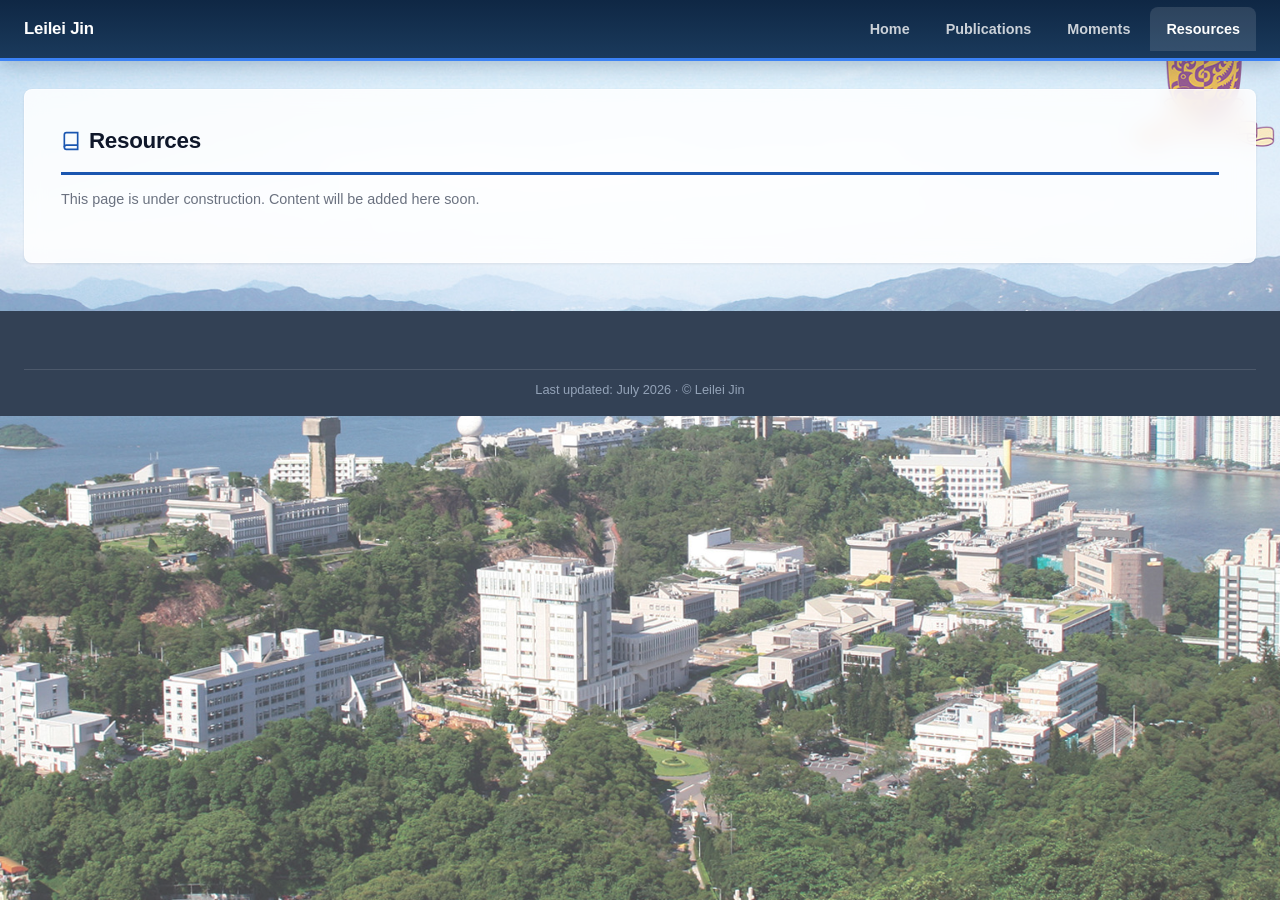
<file: resources.html>
<!DOCTYPE html>
<html lang="en">
<head>
<meta charset="UTF-8" />
<meta name="viewport" content="width=device-width, initial-scale=1.0" />
<meta name="description" content="Resources — Leilei Jin" />
<title>Resources | Leilei Jin</title>
<link rel="stylesheet" href="css/style.css" />
</head>
<body>

<!-- Top masthead -->
<header class="masthead">
  <div class="wrapper masthead-inner">
    <a class="masthead-brand" href="index.html">Leilei Jin</a>
    <nav class="masthead-nav" aria-label="Site sections">
      <a href="index.html" data-tab="home">Home</a>
      <a href="index.html#publications" data-tab="publications">Publications</a>
      <a href="index.html#moments" data-tab="moments">Moments</a>
      <a href="resources.html" class="active">Resources</a>
    </nav>
  </div>
</header>

<div class="site-layout wrapper site-layout-single">
  <main class="site-content">
    <section class="section">
      <h2>
        <svg width="20" height="20" viewBox="0 0 24 24" fill="none" stroke="currentColor" stroke-width="2"><path d="M4 19.5A2.5 2.5 0 0 1 6.5 17H20"/><path d="M6.5 2H20v20H6.5A2.5 2.5 0 0 1 4 19.5v-15A2.5 2.5 0 0 1 6.5 2z"/></svg>
        Resources
      </h2>
      <p class="section-lead">This page is under construction. Content will be added here soon.</p>
    </section>
  </main>
</div>

<footer class="footer">
  <div class="wrapper footer-inner">
    <div class="visitor-map">
      <div class="visitor-map-inner">
        <script type="text/javascript" id="mapmyvisitors" src="https://mapmyvisitors.com/map.js?cl=7bd17d&w=284&t=n&d=BSXfvoKHngD9rpt8vZCtaVLODFP5oHh6r0ooCP5y0Eg&co=334254"></script>
      </div>
    </div>
    <div class="footer-meta">Last updated: July 2026 &middot; &copy; Leilei Jin</div>
  </div>
</footer>

</body>
</html>
</file>
<file: css/style.css>
/* === Reset & Base === */
*, *::before, *::after {
  margin: 0;
  padding: 0;
  box-sizing: border-box;
}

:root {
  --primary: #1a56b0;
  --primary-light: #e8f0fe;
  --text: #334155;
  --text-light: #6b7280;
  --border: #e2e8f0;
  --bg: #f8fafc;
  --white: #ffffff;
  --shadow: 0 1px 3px rgba(0,0,0,0.08);
  --shadow-md: 0 4px 16px rgba(0,0,0,0.06);
  --radius: 8px;
  --max-width: 1280px;
  --sidebar-width: 340px;
  --masthead-height: 58px;
}

html {
  scroll-behavior: auto;
  font-size: 16px;
}

body {
  font-family: -apple-system, BlinkMacSystemFont, "Segoe UI", Roboto, "Helvetica Neue", Arial, "Noto Sans SC", sans-serif;
  color: var(--text);
  background: var(--bg);
  line-height: 1.7;
  -webkit-font-smoothing: antialiased;
  position: relative;
}

body::before {
  content: "";
  position: fixed;
  top: 0;
  left: 0;
  width: 100%;
  height: 100%;
  z-index: -2;
  background: url("../img/bg.jpg") center / cover no-repeat fixed;
}

body::after {
  content: "";
  position: fixed;
  top: 0;
  left: 0;
  width: 100%;
  height: 100%;
  z-index: -1;
  background: rgba(255,255,255,0.25);
}

a {
  color: var(--primary);
  text-decoration: none;
  transition: color 0.2s;
}

a:hover {
  color: #0d3b7a;
  text-decoration: underline;
}

/* === Layout === */
.wrapper {
  max-width: var(--max-width);
  margin: 0 auto;
  padding: 0 24px;
}

/* === Masthead (template-style top tabs) === */
.masthead {
  position: sticky;
  top: 0;
  z-index: 200;
  background: linear-gradient(180deg, #0f2744 0%, #1a3a5c 100%);
  border-bottom: 3px solid #3b82f6;
  box-shadow: 0 4px 20px rgba(15, 39, 68, 0.25);
}

.masthead-inner {
  display: flex;
  align-items: center;
  justify-content: space-between;
  gap: 20px;
  min-height: var(--masthead-height);
  padding-top: 6px;
  padding-bottom: 6px;
}

.masthead-brand {
  flex-shrink: 0;
  font-weight: 700;
  font-size: 1.05rem;
  color: #fff;
  letter-spacing: -0.2px;
  text-decoration: none;
  white-space: nowrap;
}

.masthead-brand:hover {
  color: #bfdbfe;
  text-decoration: none;
}

.masthead-nav {
  display: flex;
  align-items: stretch;
  gap: 4px;
  overflow-x: auto;
  -webkit-overflow-scrolling: touch;
  scrollbar-width: none;
  flex: 1;
  justify-content: flex-end;
}

.masthead-nav::-webkit-scrollbar {
  display: none;
}

.masthead-nav a {
  flex-shrink: 0;
  display: inline-flex;
  align-items: center;
  padding: 10px 16px;
  font-size: 0.9rem;
  font-weight: 600;
  color: rgba(255, 255, 255, 0.78);
  border-radius: 8px 8px 0 0;
  text-decoration: none;
  border-bottom: 3px solid transparent;
  margin-bottom: -3px;
  transition: color 0.15s, background 0.15s, border-color 0.15s;
}

.masthead-nav a:hover {
  color: #fff;
  background: rgba(255, 255, 255, 0.08);
  text-decoration: none;
}

.masthead-nav a.active {
  color: #fff;
  background: rgba(255, 255, 255, 0.12);
  border-bottom-color: #60a5fa;
}

/* === Site layout (sidebar + content) === */
.site-layout {
  display: grid;
  grid-template-columns: var(--sidebar-width) minmax(0, 1fr);
  gap: 32px;
  align-items: start;
  padding-top: 28px;
  padding-bottom: 48px;
}

.site-layout-single {
  grid-template-columns: minmax(0, 1fr);
}

.sidebar {
  position: sticky;
  top: calc(var(--masthead-height) + 20px);
}

.profile-sidebar {
  display: flex;
  flex-direction: column;
  align-items: center;
  text-align: center;
  gap: 18px;
  padding: 24px 18px;
  background: rgba(255, 255, 255, 0.9);
  backdrop-filter: blur(10px);
  -webkit-backdrop-filter: blur(10px);
  border-radius: var(--radius);
  box-shadow: var(--shadow-md);
  border: 1px solid rgba(255, 255, 255, 0.6);
}

.profile-sidebar .profile-photo {
  display: block;
  width: 140px;
  height: 140px;
  margin: 0 auto;
}

.profile-sidebar .profile-info {
  width: 100%;
}

.profile-sidebar .profile-info h1 {
  font-size: 1.35rem;
}

.profile-sidebar .profile-info .title {
  font-size: 0.95rem;
  margin-bottom: 6px;
}

.profile-location {
  font-size: 0.86rem;
  color: var(--text-light);
  margin-bottom: 10px;
}

.profile-sidebar .profile-info .affiliation,
.profile-sidebar .profile-info .contact {
  font-size: 0.82rem;
  line-height: 1.65;
}

.profile-sidebar .affiliation a {
  display: inline-block;
  white-space: nowrap;
}

.profile-sidebar .profile-links {
  justify-content: center;
}

.profile-sidebar .profile-links a {
  font-size: 0.78rem;
  padding: 4px 10px;
}

.site-content {
  min-width: 0;
}

.tab-panel {
  display: none;
  flex-direction: column;
  gap: 24px;
}

.tab-panel.active {
  display: flex;
}

.home-intro {
  display: flex;
  flex-direction: column;
  gap: 24px;
}

.home-intro.is-hidden {
  display: none;
}

/* === Header / Profile (legacy full-width header) === */
.header {
  background: rgba(255,255,255,0.88);
  backdrop-filter: blur(10px);
  -webkit-backdrop-filter: blur(10px);
  border-bottom: 1px solid var(--border);
  padding: 48px 0;
  margin-bottom: 32px;
  box-shadow: var(--shadow);
}

.profile {
  display: flex;
  align-items: flex-start;
  gap: 36px;
  flex-wrap: wrap;
}

.profile.profile-sidebar {
  align-items: center;
}

.profile-photo {
  flex-shrink: 0;
  width: 140px;
  height: 140px;
  border-radius: 50%;
  object-fit: cover;
  border: 3px solid var(--border);
  box-shadow: var(--shadow-md);
}

.profile-info h1 {
  font-size: 2.2rem;
  font-weight: 700;
  color: #1a202c;
  margin-bottom: 2px;
  letter-spacing: -0.5px;
  line-height: 1.2;
}

.profile-info .title {
  font-size: 1.15rem;
  color: var(--primary);
  font-weight: 600;
  margin-bottom: 14px;
}

.profile-info .affiliation {
  font-size: 0.95rem;
  color: var(--text-light);
  line-height: 1.6;
}

.profile-info .contact {
  margin-top: 8px;
  font-size: 0.88rem;
  color: var(--text-light);
}

.profile-links {
  display: flex;
  gap: 12px;
  margin-top: 12px;
  flex-wrap: wrap;
}

.icon-inline {
  display: inline;
  vertical-align: -2px;
  margin-right: 1px;
}

.profile-links a {
  display: inline-flex;
  align-items: center;
  gap: 4px;
  padding: 5px 14px;
  background: var(--primary-light);
  border-radius: 20px;
  font-size: 0.85rem;
  font-weight: 500;
  transition: all 0.2s;
}

.profile-links a img {
  flex-shrink: 0;
}

.profile-links a:hover {
  background: var(--primary);
  color: #fff;
  text-decoration: none;
}

/* === Main Content === */
.main,
.site-content {
  display: flex;
  flex-direction: column;
  gap: 28px;
  padding-bottom: 0;
}

.section {
  background: rgba(255,255,255,0.85);
  backdrop-filter: blur(10px);
  -webkit-backdrop-filter: blur(10px);
  border-radius: var(--radius);
  padding: 32px 36px;
  box-shadow: var(--shadow);
  border: 1px solid rgba(255,255,255,0.5);
}

.section h2 {
  font-size: 1.4rem;
  font-weight: 700;
  color: #0f172a;
  margin-bottom: 20px;
  padding-bottom: 12px;
  border-bottom: 3px solid var(--primary);
  display: flex;
  align-items: center;
  gap: 8px;
  letter-spacing: -0.3px;
}

.section h2 svg {
  flex-shrink: 0;
  color: var(--primary);
}

/* === News list (icon replaces bullet, inline like honors) === */
.news-list {
  list-style: none;
  padding: 0;
  margin: 0;
}

.news-list li {
  position: relative;
  padding: 6px 0 6px 30px;
  font-size: 0.95rem;
  color: #475569;
  line-height: 1.7;
}

.news-list li::before {
  content: "";
  position: absolute;
  left: 0;
  top: 0.55em;
  width: 20px;
  height: 20px;
  background: url("../img/icon-news1.png") center / contain no-repeat;
}

.news-list time {
  font-style: italic;
  font-weight: 700;
  color: #0f172a;
  margin-right: 0.4em;
}

.news-list strong {
  color: #1e293b;
}

.news-list em {
  font-style: italic;
  color: #334155;
}

.news-list .pub-pdf {
  margin-left: 3px;
  margin-right: 1px;
}

/* === Education === */
.edu-list {
  list-style: none;
}

.edu-item {
  display: flex;
  align-items: flex-start;
  gap: 16px;
  padding: 16px 0;
  border-bottom: 1px solid var(--border);
  position: relative;
}

.edu-item:last-child {
  border-bottom: none;
  padding-bottom: 0;
}

.edu-icon {
  flex-shrink: 0;
  width: 52px;
  height: 52px;
  border-radius: 12px;
  display: flex;
  align-items: center;
  justify-content: center;
  background: #fff;
  border: 1px solid var(--border);
  padding: 0;
  overflow: hidden;
}

.edu-icon img {
  display: block;
  width: 38px;
  height: 38px;
  max-width: 38px;
  max-height: 38px;
  object-fit: contain;
  object-position: center;
}

.edu-info {
  flex: 1;
}

.edu-degree {
  font-weight: 700;
  font-size: 0.98rem;
  color: #1a202c;
  margin-bottom: 2px;
}

.edu-school {
  color: var(--primary);
  font-weight: 500;
  font-size: 0.9rem;
}

.edu-meta {
  font-size: 0.82rem;
  color: var(--text-light);
  margin-top: 2px;
}

.edu-date {
  flex-shrink: 0;
  text-align: right;
  font-size: 0.82rem;
  font-weight: 600;
  color: var(--text-light);
  white-space: nowrap;
  padding-top: 2px;
}

@media (max-width: 768px) {
  .edu-item {
    flex-wrap: wrap;
    gap: 10px;
  }
  .edu-date {
    text-align: left;
    width: 100%;
    order: 3;
  }
}

/* === Bio === */
.bio p {
  color: #64748b;
  margin-bottom: 12px;
  font-size: 0.95rem;
  line-height: 1.75;
}

.bio p:last-child {
  margin-bottom: 0;
}

/* === Research Interests === */
.interests {
  display: flex;
  flex-wrap: wrap;
  gap: 10px;
}

.interest-tag {
  display: inline-block;
  padding: 6px 16px;
  background: var(--primary-light);
  color: var(--primary);
  border-radius: 20px;
  font-size: 0.9rem;
  font-weight: 500;
}

/* === Publications === */
.pub-year {
  font-size: 0.85rem;
  font-weight: 700;
  color: var(--primary);
  margin-top: 18px;
  margin-bottom: 8px;
  padding-left: 4px;
}

.pub-year:first-child {
  margin-top: 0;
}

.pub-item {
  padding: 10px 12px;
  margin-bottom: 4px;
  border-radius: 6px;
  transition: background 0.15s;
  border-left: 3px solid transparent;
}

.pub-item:hover {
  background: var(--bg);
  border-left-color: var(--primary);
}

.pub-item .pub-authors {
  font-size: 0.92rem;
  color: var(--text-light);
}

.pub-item .pub-authors b {
  color: #0f172a;
  font-weight: 700;
}

.pub-item .pub-title {
  font-weight: 600;
  color: var(--text);
}

.pub-pdf {
  display: inline-block;
  vertical-align: middle;
  margin-left: 4px;
  line-height: 0;
}

.pub-pdf img {
  width: 16px;
  height: 16px;
  vertical-align: middle;
  transition: opacity 0.15s;
}

.pub-pdf img[alt="PPT"] {
  width: 20px;
  height: 20px;
}

.pub-pdf:hover img {
  opacity: 0.75;
}

.pub-item .pub-venue {
  font-size: 0.84rem;
  color: #94a3b8;
  margin-top: 2px;
  font-style: italic;
}

.pub-badge {
  display: inline-block;
  font-size: 0.7rem;
  font-weight: 700;
  padding: 2px 7px;
  border-radius: 4px;
  margin-right: 4px;
  vertical-align: middle;
  letter-spacing: 0.5px;
}

.badge-j {
  background: #dbeafe;
  color: #1e40af;
}

.badge-c {
  background: #fef3c7;
  color: #92400e;
}

.badge-best {
  display: inline-block;
  font-size: 0.65rem;
  font-weight: 700;
  padding: 2px 7px;
  border-radius: 4px;
  vertical-align: middle;
  background: #dcfce7;
  color: #166534;
  margin-left: 4px;
}

/* === Timeline list (News / Honors / Service) === */
.timeline-list {
  list-style: none;
}

.timeline-list li {
  display: grid;
  grid-template-columns: 5.5rem 1fr;
  gap: 12px 16px;
  padding: 10px 0;
  border-bottom: 1px solid var(--border);
  font-size: 0.95rem;
  color: #475569;
  line-height: 1.55;
  align-items: baseline;
}

.timeline-list li:last-child {
  border-bottom: none;
  padding-bottom: 0;
}

.timeline-list li:first-child {
  padding-top: 0;
}

.timeline-list time {
  font-style: italic;
  font-weight: 700;
  color: #0f172a;
  font-size: 0.9rem;
  white-space: nowrap;
  grid-column: 1;
}

.timeline-list .timeline-body {
  grid-column: 2;
  min-width: 0;
}

.timeline-list strong {
  color: #1e293b;
}

.timeline-list em {
  font-style: italic;
  color: #334155;
}

.timeline-list li.timeline-item-full {
  grid-template-columns: 1fr;
  white-space: nowrap;
}

/* === Professional Service === */
.service-group {
  margin-bottom: 22px;
}

.service-group:last-child {
  margin-bottom: 0;
}

.service-group h3 {
  font-size: 1.02rem;
  font-weight: 700;
  color: #1a202c;
  margin-bottom: 8px;
}

.section-lead {
  margin: -8px 0 18px;
  font-size: 0.9rem;
  color: var(--text-light);
}

/* === Moments gallery === */
.moments-list {
  display: flex;
  flex-direction: column;
  gap: 28px;
}

.moment-entry {
  margin: 0;
}

.moment-entry img {
  display: block;
  width: 100%;
  max-width: 100%;
  height: auto;
  border-radius: 8px;
  border: 1px solid var(--border);
  box-shadow: var(--shadow);
}

.moment-entry figcaption {
  margin-top: 10px;
  font-size: 0.95rem;
  color: #334155;
  line-height: 1.6;
}

.moments-grid {
  display: grid;
  grid-template-columns: repeat(2, 1fr);
  gap: 16px;
}

.moment-card {
  margin: 0;
  border-radius: 10px;
  overflow: hidden;
  background: #f1f5f9;
  border: 1px solid var(--border);
  transition: transform 0.2s, box-shadow 0.2s;
}

.moment-card:hover {
  transform: translateY(-2px);
  box-shadow: var(--shadow-md);
}

.moment-media {
  position: relative;
  aspect-ratio: 4 / 3;
  overflow: hidden;
  background: linear-gradient(145deg, #e2e8f0 0%, #cbd5e1 55%, #94a3b8 100%);
}

.moment-media img {
  position: absolute;
  inset: 0;
  width: 100%;
  height: 100%;
  object-fit: cover;
  display: block;
  z-index: 2;
}

.moment-placeholder::after {
  content: attr(data-label);
  position: absolute;
  inset: 0;
  display: flex;
  align-items: center;
  justify-content: center;
  font-size: 1.35rem;
  font-weight: 700;
  letter-spacing: 0.08em;
  color: rgba(255,255,255,0.85);
  text-shadow: 0 1px 8px rgba(15,23,42,0.25);
  z-index: 1;
}

.moment-card:nth-child(1) .moment-media {
  background: linear-gradient(145deg, #93c5fd 0%, #3b82f6 50%, #1e40af 100%);
}

.moment-card:nth-child(2) .moment-media {
  background: linear-gradient(145deg, #86efac 0%, #22c55e 50%, #166534 100%);
}

.moment-card:nth-child(3) .moment-media {
  background: linear-gradient(145deg, #fcd34d 0%, #f59e0b 50%, #b45309 100%);
}

.moment-card:nth-child(4) .moment-media {
  background: linear-gradient(145deg, #99f6e4 0%, #14b8a6 50%, #0f766e 100%);
}

.moment-card figcaption {
  padding: 12px 14px 14px;
  background: rgba(255,255,255,0.95);
  display: flex;
  flex-direction: column;
  gap: 2px;
}

.moment-card figcaption strong {
  font-size: 0.92rem;
  color: #0f172a;
}

.moment-card figcaption span {
  font-size: 0.8rem;
  color: var(--text-light);
}

.moments-hint {
  margin-top: 14px;
  font-size: 0.8rem;
  color: #94a3b8;
}

.moments-hint code {
  font-size: 0.78rem;
  background: #f1f5f9;
  padding: 1px 6px;
  border-radius: 4px;
  color: #64748b;
}

/* === Page header (Resources etc.) === */
.header-compact {
  padding: 36px 0 8px;
}

.page-title {
  font-size: 1.75rem;
  font-weight: 700;
  color: #0f172a;
  letter-spacing: -0.3px;
}

.page-subtitle {
  margin-top: 6px;
  color: var(--text-light);
  font-size: 0.98rem;
}

.resource-list {
  list-style: none;
  display: flex;
  flex-direction: column;
  gap: 12px;
}

.resource-list li {
  display: flex;
  flex-wrap: wrap;
  align-items: baseline;
  gap: 8px 14px;
  padding: 10px 0;
  border-bottom: 1px solid var(--border);
}

.resource-list li:last-child {
  border-bottom: none;
}

.resource-list a {
  font-weight: 600;
}

.resource-note {
  font-size: 0.85rem;
  color: var(--text-light);
}

/* === Footer === */
.footer {
  text-align: center;
  padding: 18px 0 16px;
  color: #cbd5e1;
  font-size: 0.85rem;
  line-height: 1.6;
  background: #334155;
}

.footer-inner {
  display: flex;
  flex-direction: column;
  align-items: center;
  gap: 8px;
}

.footer-meta {
  display: block;
  width: 100%;
  margin-top: 6px;
  padding-top: 10px;
  border-top: 1px solid rgba(255, 255, 255, 0.12);
  color: #94a3b8;
  font-size: 0.8rem;
}

.footer a {
  color: #94b8e8;
  font-weight: 500;
}

.footer a:hover {
  color: #bfdbfe;
}

.visitor-map {
  display: flex;
  justify-content: center;
  width: 100%;
  margin: 12px 0 14px;
}

.visitor-map-inner {
  display: inline-block;
  width: 284px;
  max-width: 100%;
}

/* === Responsive === */
@media (max-width: 900px) {
  .site-layout {
    grid-template-columns: 1fr;
    gap: 20px;
  }

  .sidebar {
    position: static;
  }

  .profile-sidebar {
    flex-direction: row;
    align-items: flex-start;
    text-align: left;
    padding: 20px;
  }

  .profile-sidebar .profile-photo {
    width: 110px;
    height: 110px;
  }

  .profile-sidebar .profile-info h1 {
    font-size: 1.2rem;
  }

  .profile-sidebar .profile-links {
    justify-content: flex-start;
  }

  .profile-sidebar .affiliation a {
    white-space: normal;
  }
}

@media (max-width: 768px) {
  .masthead-inner {
    flex-direction: column;
    align-items: stretch;
    gap: 8px;
    padding-top: 10px;
    padding-bottom: 10px;
  }

  .masthead-nav {
    justify-content: flex-start;
    padding-bottom: 2px;
  }

  .masthead-nav a {
    padding: 8px 12px;
    font-size: 0.84rem;
  }

  .header {
    padding: 28px 0;
  }

  .profile {
    flex-direction: column;
    align-items: center;
    text-align: center;
  }

  .profile-photo {
    width: 110px;
    height: 110px;
  }

  .section {
    padding: 24px 20px;
  }

  .profile-info h1 {
    font-size: 1.6rem;
  }

  .timeline-list li {
    grid-template-columns: 1fr;
    gap: 2px;
  }

  .profile-sidebar .profile-links {
    justify-content: center;
  }
}
</file>
